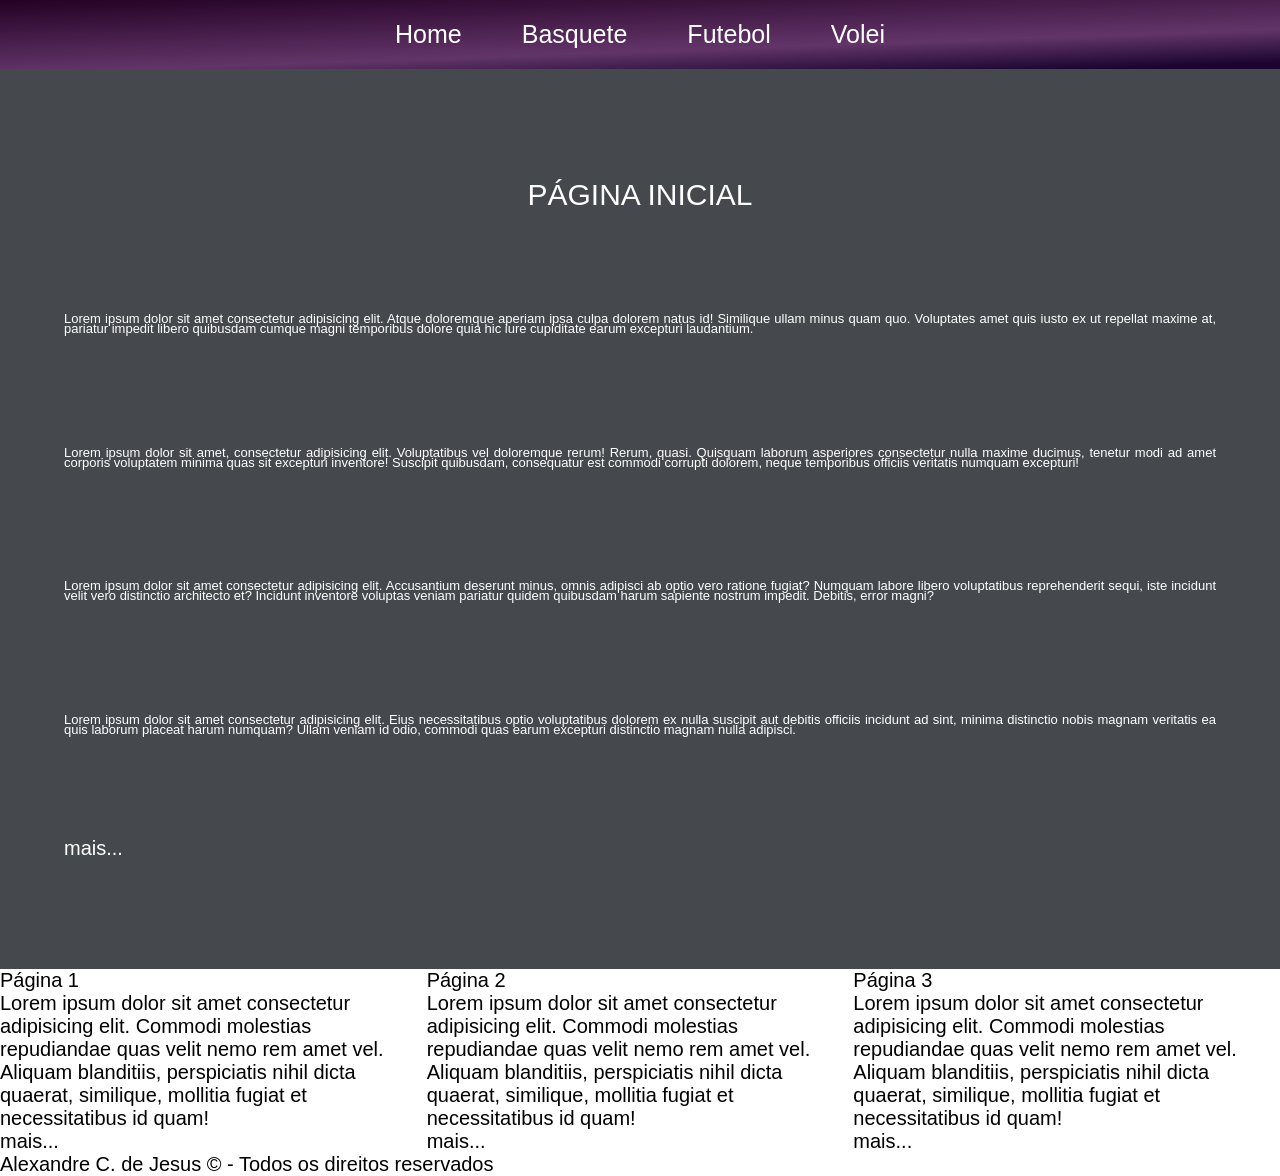
<file: index.html>
<!doctype html>
<html lang="pt-br">
  <head>
    <meta charset="UTF-8" />
    <meta name="viewport" content="width=device-width, initial-scale=1.0" />
    <title>ESPORTE TOTAL</title>
    <link rel="stylesheet" href="./css/main.css" />
  </head>
  <body>
    <header class="cabecalho">
      <nav class="cabecalho__navbar">
        <ul class="cabecalho__lista">
          <li class="cabecalho__list-item">
            <a
              class="cabecalho__link cabecalho__link--active"
              href="./index.html"
              >Home</a
            >
          </li>
          <li class="cabecalho__list-item">
            <a class="cabecalho__link" href="./paginas/basquete.html"
              >Basquete</a
            >
          </li>
          <li class="cabecalho__list-item">
            <a class="cabecalho__link" href="./paginas/futebol.html">Futebol</a>
          </li>
          <li class="cabecalho__list-item">
            <a class="cabecalho__link" href="./paginas/volei.html">Volei</a>
          </li>
        </ul>
      </nav>
    </header>

    <main class="conteudo">
      <section class="hero">
        <div class="hero__container">
          <h1 class="hero__title">Página Inicial</h1>
          <p class="hero__text">
            Lorem ipsum dolor sit amet consectetur adipisicing elit. Atque
            doloremque aperiam ipsa culpa dolorem natus id! Similique ullam
            minus quam quo. Voluptates amet quis iusto ex ut repellat maxime at,
            pariatur impedit libero quibusdam cumque magni temporibus dolore
            quia hic iure cupiditate earum excepturi laudantium.
          </p>
          <p class="hero__text">
            Lorem ipsum dolor sit amet, consectetur adipisicing elit.
            Voluptatibus vel doloremque rerum! Rerum, quasi. Quisquam laborum
            asperiores consectetur nulla maxime ducimus, tenetur modi ad amet
            corporis voluptatem minima quas sit excepturi inventore! Suscipit
            quibusdam, consequatur est commodi corrupti dolorem, neque
            temporibus officiis veritatis numquam excepturi!
          </p>
          <p class="hero__text">
            Lorem ipsum dolor sit amet consectetur adipisicing elit. Accusantium
            deserunt minus, omnis adipisci ab optio vero ratione fugiat? Numquam
            labore libero voluptatibus reprehenderit sequi, iste incidunt velit
            vero distinctio architecto et? Incidunt inventore voluptas veniam
            pariatur quidem quibusdam harum sapiente nostrum impedit. Debitis,
            error magni?
          </p>
          <p class="hero__text">
            Lorem ipsum dolor sit amet consectetur adipisicing elit. Eius
            necessitatibus optio voluptatibus dolorem ex nulla suscipit aut
            debitis officiis incidunt ad sint, minima distinctio nobis magnam
            veritatis ea quis laborum placeat harum numquam? Ullam veniam id
            odio, commodi quas earum excepturi distinctio magnam nulla adipisci.
          </p>
          <a class="hero__btn" href="./pagina1.html">mais...</a>
        </div>
      </section>

      <div class="conteudo__container">
        <section class="conteudo__sec">
          <h2 class="conteudo__sub-title">Página 1</h2>
          <p>
            Lorem ipsum dolor sit amet consectetur adipisicing elit. Commodi
            molestias repudiandae quas velit nemo rem amet vel. Aliquam
            blanditiis, perspiciatis nihil dicta quaerat, similique, mollitia
            fugiat et necessitatibus id quam!
          </p>
          <a href="./pagina1.html">mais...</a>
        </section>
        <section class="conteudo__sec">
          <h2 class="conteudo__sub-title">Página 2</h2>
          <p>
            Lorem ipsum dolor sit amet consectetur adipisicing elit. Commodi
            molestias repudiandae quas velit nemo rem amet vel. Aliquam
            blanditiis, perspiciatis nihil dicta quaerat, similique, mollitia
            fugiat et necessitatibus id quam!
          </p>
          <a href="./paginas/pagina2.html">mais...</a>
        </section>
        <section class="conteudo__sec">
          <h2 class="conteudo__sub-title">Página 3</h2>
          <p>
            Lorem ipsum dolor sit amet consectetur adipisicing elit. Commodi
            molestias repudiandae quas velit nemo rem amet vel. Aliquam
            blanditiis, perspiciatis nihil dicta quaerat, similique, mollitia
            fugiat et necessitatibus id quam!
          </p>
          <a href="./paginas/pagina2.html">mais...</a>
        </section>
      </div>
    </main>

    <footer>
      <p class="unico">
        Alexandre C. de Jesus &copy; - Todos os direitos reservados
      </p>
    </footer>
  </body>
</html>
</file>
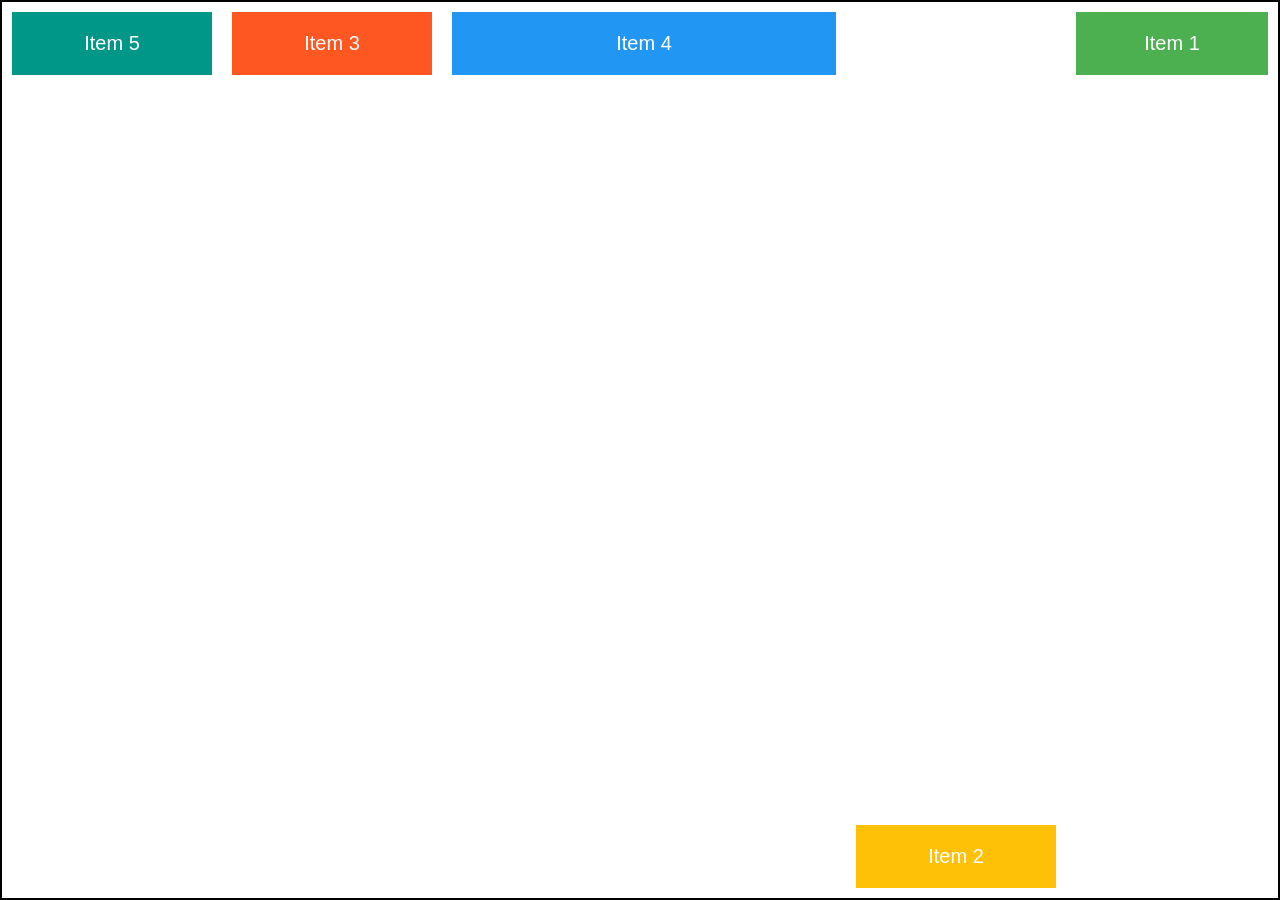
<file: exemplo.html>
<!DOCTYPE html>
<html lang="pt-br">
<head>
    <meta charset="UTF-8">
    <meta name="viewport" content="width=device-width, initial-scale=1.0">
    <link rel="stylesheet" href="./css/exemplo.css">
    <title>Exemplo Flex-BOX</title>
</head>
<body>
    <div class="container">
        <div class="item item1">Item 1</div>
        <div class="item item2">Item 2</div>
        <div class="item item3">Item 3</div>
        <div class="item item4">Item 4</div>
        <div class="item item5">Item 5</div>
    </div>
</body>
</html>
</file>
<file: css/main.css>
@import url('./base.css');
@import url('./cabecalho.css');
@import url('./hero.css');
@import url('./conteudo.css');
</file>
<file: css/exemplo.css>
* {
    box-sizing: border-box;
    margin: 0;
    padding: 0;
}

body{
 font-family: Arial, sans-serif;
 width: 100vw;
 height: 100vh;
}
:root{
    scroll-behavior: smooth;
}
    

.container{
    border: 2px solid black;
    width: 100%;
    height: 100%;
    
    display: flex;
    flex-direction: row;

    justify-content: space-around;
    align-items: baseline;
    align-content: space-between;
}

.item{
    width: 200px;
    background-color: #4CAF50;
    color: white;
    padding: 20px;
    margin: 10px;
    text-align: center;
    font-size: 20px;
}

.item1{
    background-color: #4CAF50;
    order: 5;
    flex:1 0 100px;
}

.item2{
    background-color: #FFC107;
    order: 3;
    flex-shrink: 0;
    align-self: flex-end;
}

.item3{
    background-color: #FF5722;
    order: 2;
    flex-shrink: 2;
}

.item4{
    background-color: #2196F3;
    order: 2;
    flex-grow: 2;
}

.item5{
    background-color: #009688;
    order: 1;
}
</file>
